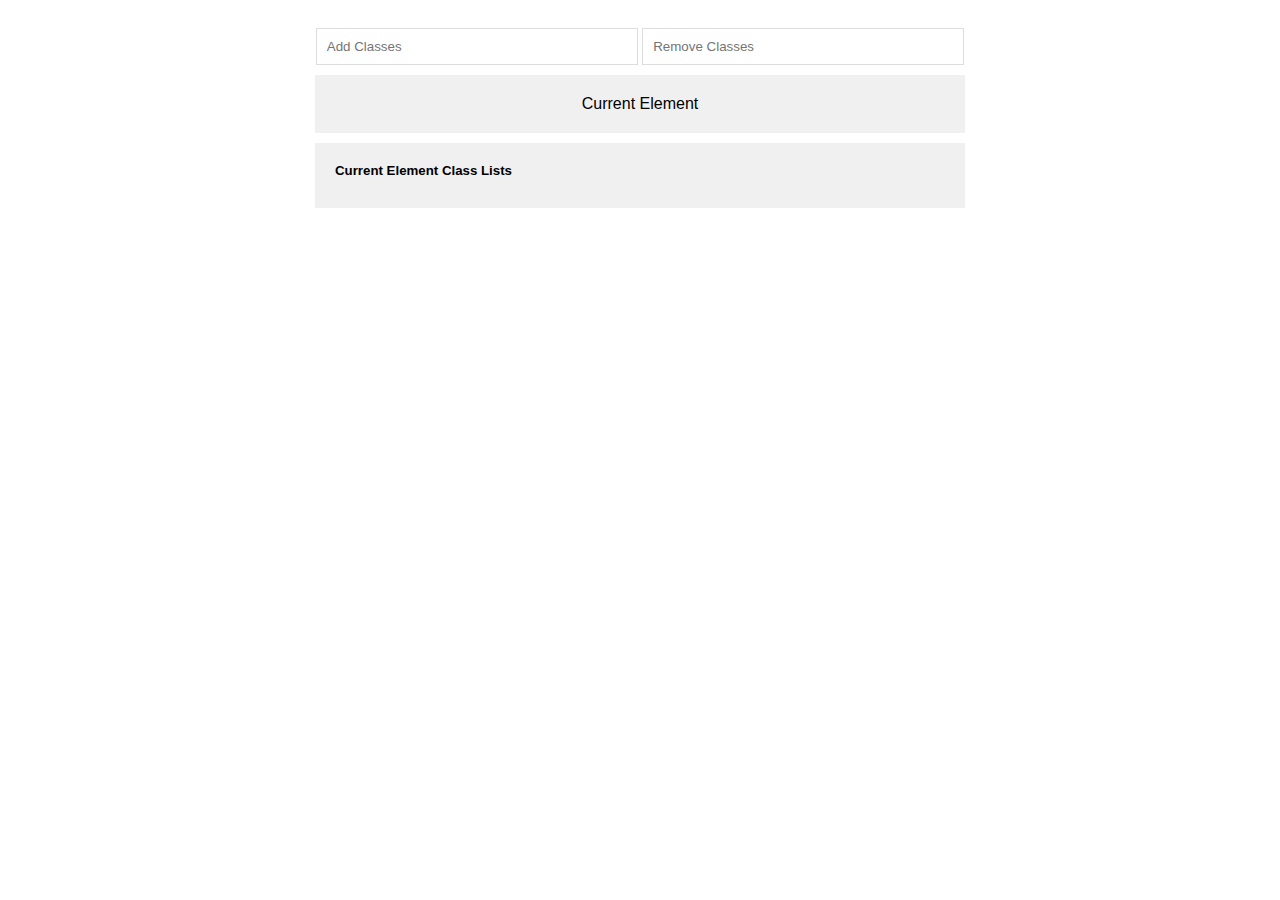
<file: index.html>
<!DOCTYPE html>
<html lang="en">
  <head>
    <meta charset="UTF-8" />
    <meta http-equiv="X-UA-Compatible" content="IE=edge" />
    <meta name="viewport" content="width=device-width, initial-scale=1.0" />
    <title>Learn JavaScript</title>
    <style>
      body {
        font-family: Arial, Helvetica, sans-serif;
      }
      .assign {
        text-align: center;
        padding-top: 20px;
      }
      .assign input {
        padding: 10px;
        width: 300px;
        border: 1px solid #ddd;
      }
      .assign input:focus {
        outline: none;
        border-color: #ccc;
      }
      .assign [title="Current"] {
        padding: 20px;
        margin: 10px auto;
        width: 610px;
        background-color: #f1f0f0;
      }
      .assign .classes-list {
        padding: 20px;
        margin: 10px auto;
        width: 610px;
        background-color: #f1f0f0;
      }
      .assign .classes-list h5 {
        margin: 0 0 10px;
        text-align: left;
      }
      .assign .classes-list div span {
        background-color: #ff5722;
        padding: 6px 10px 8px;
        margin-right: 5px;
        border-radius: 6px;
        color: white;
        display: inline-flex;
      }
    </style>
  </head>
  <body>
    <div class="assign">
      <input type="text" class="classes-to-add" placeholder="Add Classes" />
      <input type="text" class="classes-to-remove" placeholder="Remove Classes" />
      <div class="element current" title="Current">Current Element</div>
      <div class="classes-list">
        <h5>Current Element Class Lists</h5>
        <div></div>
      </div>
    </div>
    <script src="DomChallenges.js"></script>
  </body>
</html>
</file>
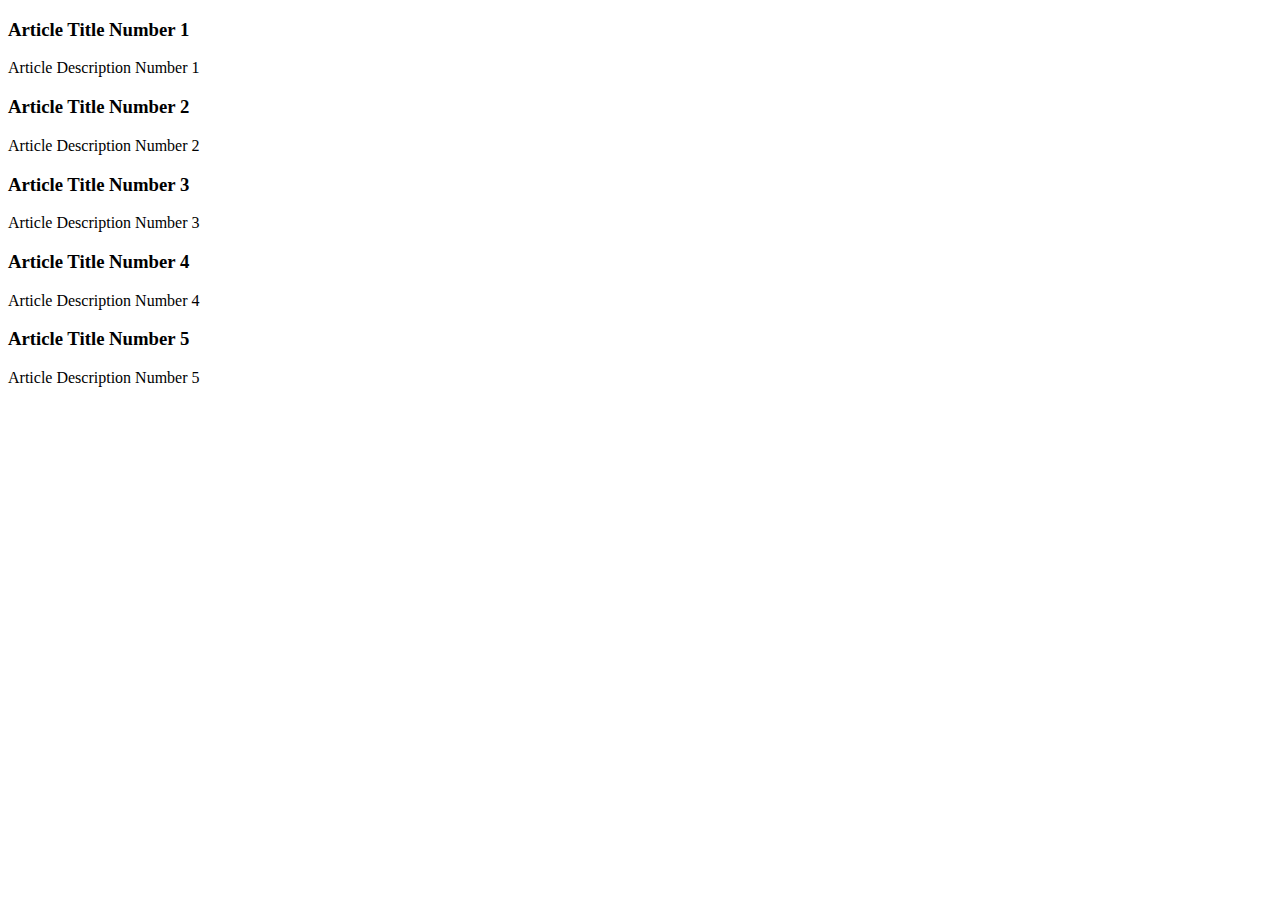
<file: Challenge-Four/index.html>
<!DOCTYPE html>
<html lang="en">
<head>
    <meta charset="UTF-8">
    <meta http-equiv="X-UA-Compatible" content="IE=edge">
    <meta name="viewport" content="width=device-width, initial-scale=1.0">
    <title>Document</title>
</head>
<body>
    <script src="articles.json"></script>
    <script src="javas.js"></script>
</body>
</html>
</file>
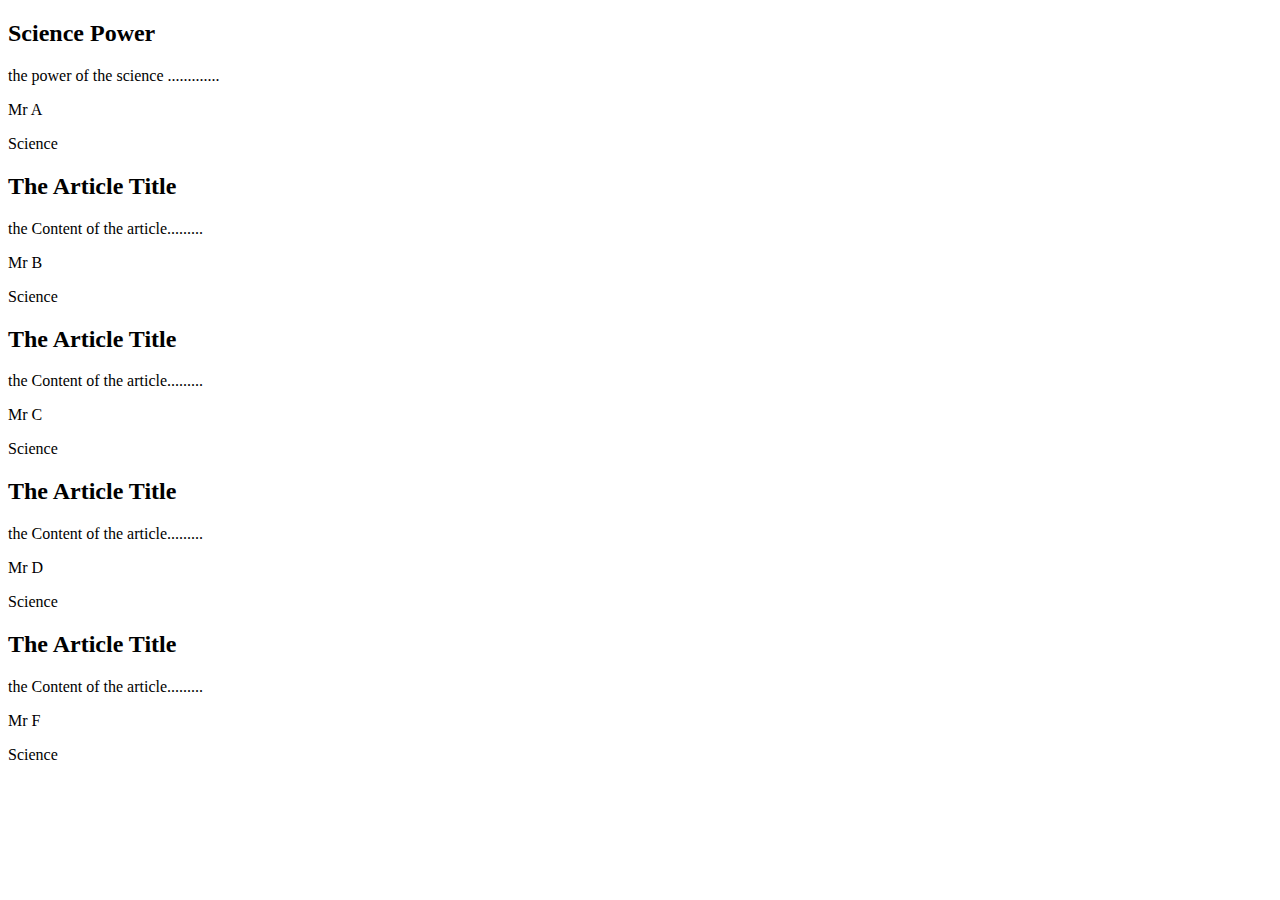
<file: Challenge-three/index.html>
<!DOCTYPE html>
<html lang="en">
<head>
    <meta charset="UTF-8">
    <meta http-equiv="X-UA-Compatible" content="IE=edge">
    <meta name="viewport" content="width=device-width, initial-scale=1.0">
    <title>Document</title>
</head>
<body>
    </div>
    <script src="javaScribt.js" ></script>
    <script src="new.js ></script>
</body>
</html>
</file>
